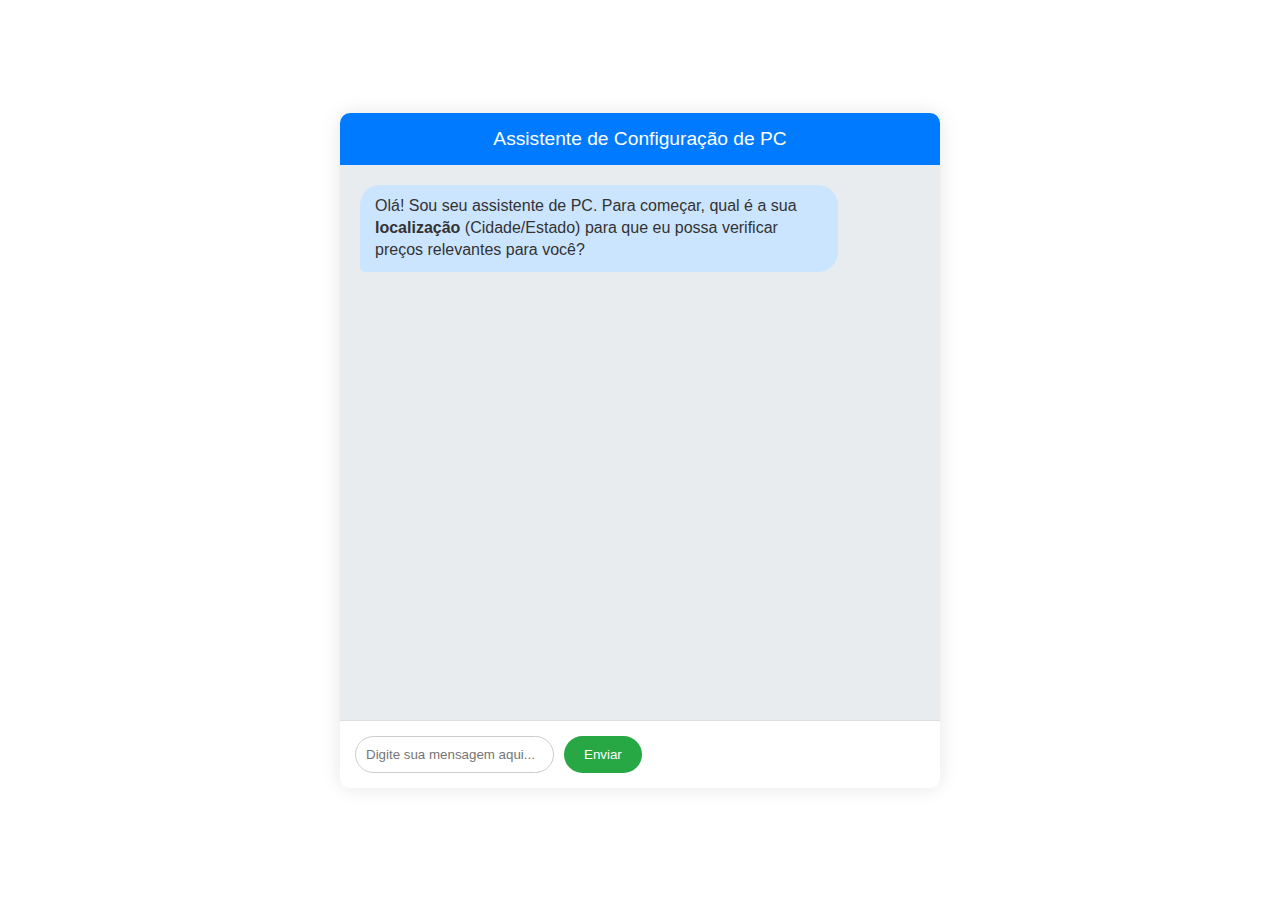
<file: index.html>
<!DOCTYPE html>
<html lang="pt-BR">
<head>
    <meta charset="UTF-8">
    <title>Assistente de Configuração de PC - Gemini</title>
    <link rel="stylesheet" href="styles.css">
</head>
<body>

<div class="chat-window">
    <div class="chat-header">Assistente de Configuração de PC</div>
    <div id="chat-messages">
        <div class="message gemini">
            Olá! Sou seu assistente de PC. Para começar, qual é a sua <strong>localização</strong> (Cidade/Estado) para que eu possa verificar preços relevantes para você?
        </div>
    </div>
    <form id="chat-form">
        <div class="autocomplete-container">
            <input type="text" id="chat-input" placeholder="Digite sua mensagem aqui..." required autocomplete="off">
            <div id="autocomplete-list" class="autocomplete-items"></div>
        </div>
        <button type="submit">Enviar</button>
    </form>
</div>

<script src="script.js"></script>

</body>
</html>
</file>
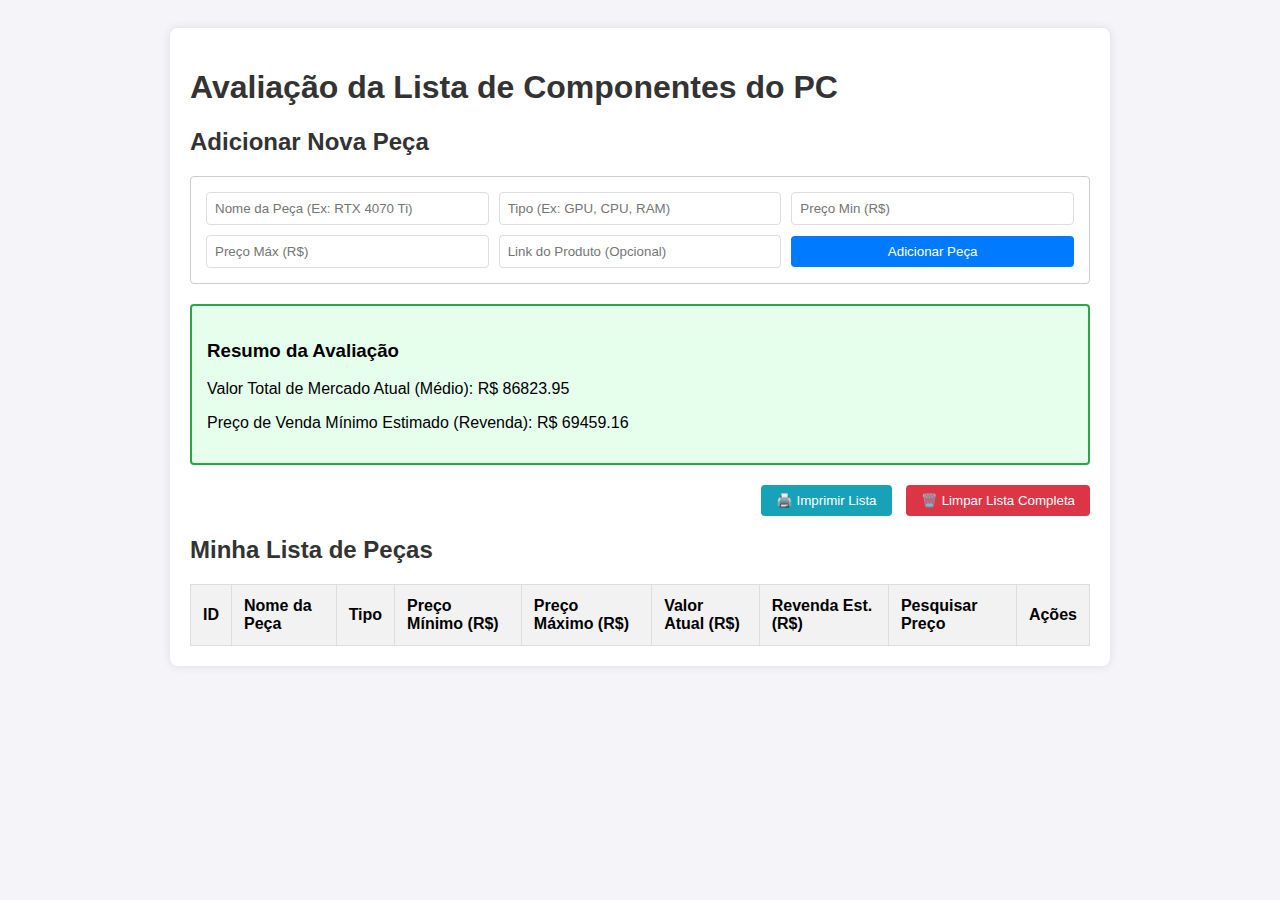
<file: lista.html>
<!DOCTYPE html>
<html lang="pt-BR">
<head>
    <meta charset="UTF-8">
    <title>Avaliação do PC (Simulação)</title>
    <link rel="stylesheet" href="lista.css">
</head>
<body>
<div class="container">
    <h1>Avaliação da Lista de Componentes do PC</h1>

    <h2>Adicionar Nova Peça</h2>
    <form id="peca-form">
        <input type="hidden" id="peca-id">
        <input type="text" id="nome" placeholder="Nome da Peça (Ex: RTX 4070 Ti)" required>
        <input type="text" id="tipo" placeholder="Tipo (Ex: GPU, CPU, RAM)" required>
        <input type="number" id="precoMin" placeholder="Preço Min (R$)" step="0.01" min="0">
        <input type="number" id="precoMax" placeholder="Preço Máx (R$)" step="0.01" min="0">
        <input type="url" id="link" placeholder="Link do Produto (Opcional)">
        <button type="submit" id="submit-button">Adicionar Peça</button>
        <button type="button" id="cancel-edit">Cancelar Edição</button>
    </form>

    <div class="total-summary">
        <h3>Resumo da Avaliação</h3>
        <p>Valor Total de Mercado Atual (Médio): R$ <span id="total-atual">0.00</span></p>
        <p>Preço de Venda Mínimo Estimado (Revenda): R$ <span id="total-revenda">0.00</span></p>
    </div>
    <div class="list-actions">
        <button id="print-button">🖨️ Imprimir Lista</button>
        <button id="clear-button">🗑️ Limpar Lista Completa</button>
    </div>

    <h2>Minha Lista de Peças</h2>
    <table>
        <thead>
        <tr>
            <th>ID</th>
            <th>Nome da Peça</th>
            <th>Tipo</th>
            <th>Preço Mínimo (R$)</th>
            <th>Preço Máximo (R$)</th>
            <th>Valor Atual (R$)</th>
            <th>Revenda Est. (R$)</th>
            <th>Pesquisar Preço</th>
            <th>Ações</th>
        </tr>
        </thead>
        <tbody id="lista-corpo">
        </tbody>
    </table>

    <!-- <div id="chat-crud-container">
        <div id="chat-crud-header">
        Gerenciador de Lista por Chat (Clique para fechar)
    </div>
        <div id="chat-crud-messages">
        </div>
        <form id="chat-crud-form">
            <input type="text" id="chat-crud-input" placeholder="Adicionar, editar ou remover item...">
            <button type="submit" id="chat-crud-button">Mudar</button>
        </form>
    </div>
    <button id="chat-crud-toggle">Abrir Chat CRUD</button> -->

</div>
   

<script src="lista.js"></script>

</body>
</html>
</file>
<file: styles.css>
body {
    margin: 0; /* Remove a margem padrão do body */
    height: 100vh; /* Define a altura total da viewport */
    display: flex; /* Ativa o layout flexbox */
    justify-content: center; /* Centraliza horizontalmente */
    align-items: center; /* Centraliza verticalmente */
    background: var(--bg-color); /* Define a cor de fundo usando uma variável */
    color: var(--secondary-color); /* Define a cor do texto padrão usando uma variável */
    font-family: "Quicksand", sans-serif; /* Define a família da fonte */
}

.chat-window { width: 600px; height: 75vh; max-height: 800px; background: white; border-radius: 10px; box-shadow: 0 0 20px rgba(0,0,0,0.1); display: flex; flex-direction: column; overflow: hidden; }
.chat-header { padding: 15px; background-color: #007bff; color: white; text-align: center; font-size: 1.2em; }
#chat-messages { flex-grow: 1; padding: 20px; overflow-y: auto; background-color: #e9ecef; }
.message { margin-bottom: 15px; padding: 10px 15px; border-radius: 20px; max-width: 80%; line-height: 1.4; }
.message.user { background-color: #007bff; color: white; margin-left: auto; text-align: right; border-bottom-right-radius: 5px; }
.message.gemini { background-color: #cce5ff; color: #333; margin-right: auto; text-align: left; border-bottom-left-radius: 5px; }
#chat-form { padding: 15px; background-color: #fff; border-top: 1px solid #ddd; display: flex; }
#chat-input { flex-grow: 1; padding: 10px; border: 1px solid #ccc; border-radius: 20px; margin-right: 10px; }
#chat-form button { 
    padding: 10px 20px; 
    border: none; 
    border-radius: 20px; 
    background-color: #28a745; 
    color: white; 
    cursor: pointer; 
    transition: background-color 0.3s; 
}
#chat-form button:hover { background-color: #218838; }
</file>
<file: lista.css>
body { font-family: Arial, sans-serif; padding: 20px; background-color: #f4f4f9; }
.container { max-width: 900px; margin: auto; background: white; padding: 20px; border-radius: 8px; box-shadow: 0 0 10px rgba(0,0,0,0.1); }
h1, h2 { color: #333; }
form { margin-bottom: 20px; padding: 15px; border: 1px solid #ccc; border-radius: 4px; display: grid; grid-template-columns: 1fr 1fr 1fr; gap: 10px; align-items: center; }
input[type="text"], input[type="number"], input[type="url"] { padding: 8px; border: 1px solid #ddd; border-radius: 4px; }
button { padding: 8px 15px; border: none; border-radius: 4px; cursor: pointer; background-color: #007bff; color: white; transition: background-color 0.3s; }
button:hover { background-color: #0056b3; }
table { width: 100%; border-collapse: collapse; margin-top: 20px; }
th, td { border: 1px solid #ddd; padding: 12px; text-align: left; }
th { background-color: #f2f2f2; }
.total-summary { margin-top: 20px; padding: 15px; border: 2px solid #28a745; border-radius: 4px; background-color: #e6ffed; }
.actions button { margin-right: 5px; background-color: #ffc107; color: #333; }
.actions button.delete { background-color: #dc3545; color: white; }
.chat-links { margin-top: 10px; padding-top: 8px; border-top: 1px solid #ccc; font-size: 0.85em; text-align: left; }
.chat-links ul { list-style: none; padding-left: 0; }
.chat-links li { margin-bottom: 5px; }

/* Estilos do formulário de peças */
#cancel-edit {
    display: none;
    background-color: #6c757d;
}

/* Estilos das ações da lista */
.list-actions {
    margin-top: 20px;
    margin-bottom: 20px;
    text-align: right;
}

#print-button {
    background-color: #17a2b8;
    margin-right: 10px;
}

#clear-button {
    background-color: #dc3545;
}

/* Estilos do Chat CRUD */
#chat-crud-container {
    position: fixed;
    right: 20px;
    bottom: 20px;
    width: 350px;
    height: 500px;
    background: #fff;
    border: 1px solid #ddd;
    border-radius: 8px;
    box-shadow: 0 4px 12px rgba(0, 0, 0, 0.15);
    display: flex;
    flex-direction: column;
    z-index: 1000;
}

#chat-crud-header {
    padding: 10px;
    background-color: #dc3545; /* Cor de gerenciamento (Vermelho) */
    color: white;
    font-weight: bold;
    border-top-left-radius: 8px;
    border-top-right-radius: 8px;
    cursor: pointer;
}

#chat-crud-messages {
    flex-grow: 1;
    padding: 10px;
    overflow-y: auto;
    border-bottom: 1px solid #eee;
    background-color: #f9f9f9;
}

#chat-crud-form {
    padding: 10px;
    display: flex;
}

#chat-crud-input {
    flex-grow: 1;
    padding: 10px;
    border: 1px solid #ddd;
    border-radius: 4px 0 0 4px;
}

#chat-crud-button {
    padding: 10px 15px;
    border-radius: 0 4px 4px 0;
    background-color: #dc3545;
}

#chat-crud-toggle {
    position: fixed;
    right: 20px;
    bottom: 20px;
    padding: 15px 20px;
    background-color: #dc3545;
    color: white;
    border: none;
    border-radius: 50px;
    box-shadow: 0 4px 8px rgba(0, 0, 0, 0.2);
    cursor: pointer;
    z-index: 1001;
    display: none;
}

/* --- ESTILOS PARA IMPRESSÃO (REVISADOS) --- */
@media print {
    body { padding: 1cm; background-color: #fff; font-size: 10pt; color: #000; }
    .container { box-shadow: none; border: none; padding: 0; width: 100%; max-width: 100%; }
    
    /* Esconde elementos não desejados */
    #peca-form, h2:has(+ #peca-form), .list-actions, .actions button, #chat-crud-container, #chat-crud-toggle, h1, p { display: none !important; }

    /* Mantém títulos relevantes e ajusta margens */
    h2, h3 { margin-top: 0.5cm; margin-bottom: 0.3cm; font-size: 12pt; page-break-after: avoid; }
    
    /* Ajustes na Tabela */
    table { width: 100%; border-collapse: collapse; margin-top: 0; page-break-inside: auto; }
    thead { display: table-header-group; }
    tbody tr { page-break-inside: avoid; page-break-after: auto; }
    th, td { border: 1px solid #ccc; padding: 4px 6px; word-wrap: break-word; }
    th { background-color: #eee !important; -webkit-print-color-adjust: exact; print-color-adjust: exact; }
    
    /* Estilos de Links */
    a { color: #000; text-decoration: underline; }

    .total-summary { margin-top: 1cm; border: 1px solid #ccc; background-color: #f9f9f9 !important; -webkit-print-color-adjust: exact; print-color-adjust: exact; page-break-before: always; }
    .total-summary p { display: block !important; margin: 5px 0; }
}
</file>
